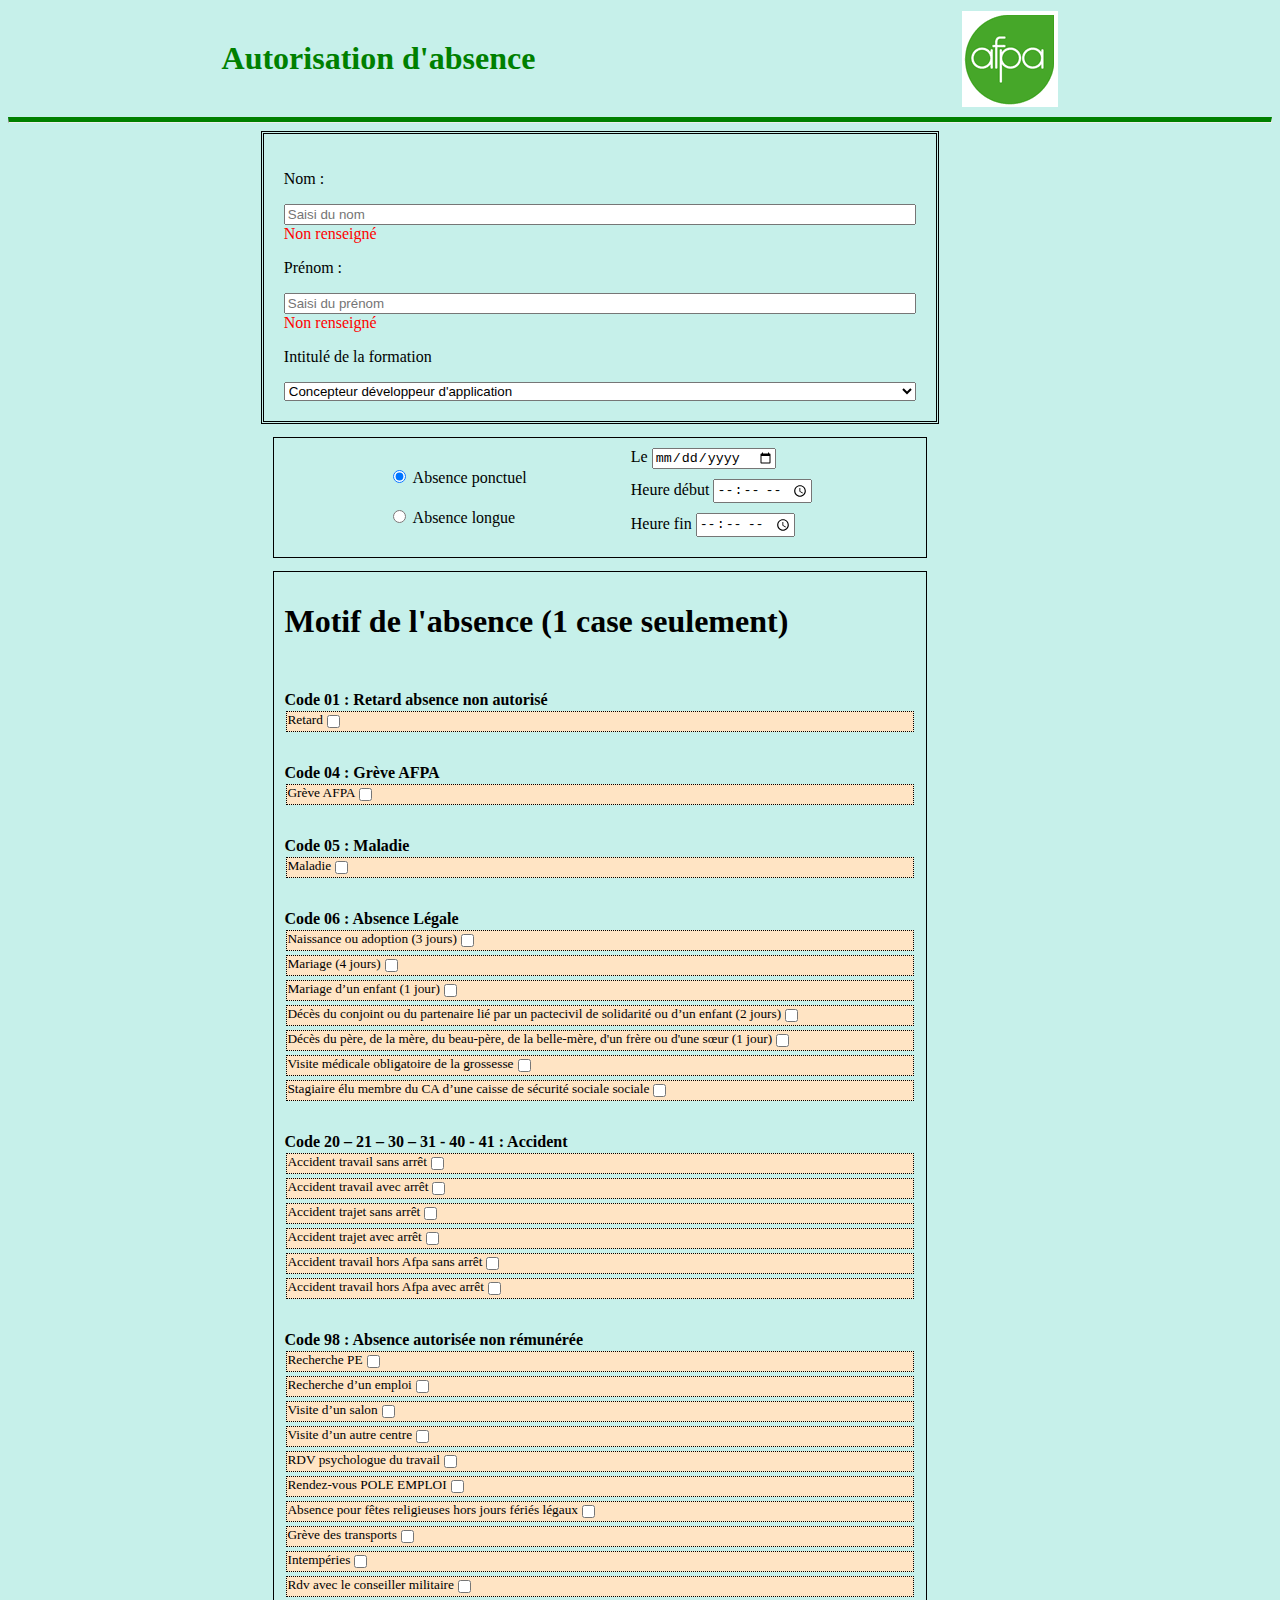
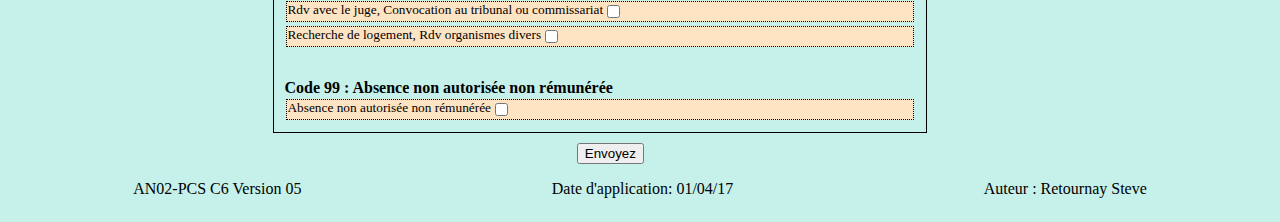
<file: index.html>
<!DOCTYPE html>
<html lang="fr">

<head>
    <meta charset="UTF-8">
    <meta name="viewport" content="width=device-width, initial-scale=1.0">
    <link rel="stylesheet" href="style/style.css">
    <link rel="shortcut icon" href="ressources/afpa.gif" type="image/x-icon">
    <title>Formulaire d'absence</title>
</head>

<body>
    <header>
        <div class="header">
            <p class="titre">Autorisation d'absence</p> <img src="ressources/afpa.gif" alt="logo Afpa"
                class="logo_afpa">
        </div>
        <hr class="separation_titre">
    </header>
    <form action="signature.html" method="get">
        <section class="Renseignements">
            <p>Nom :</p> <input type="text" name="nom" id="nom" placeholder="Saisi du nom" required><span></span>
            <p>Prénom :</p> <input type="text" name="prenom" id="prenom" placeholder="Saisi du prénom" required><span></span>
            <p>Intitulé de la formation</p> <select title="Liste des formations" name="listeFormation" id="listeFormation">
                <option value="choix1">Concepteur développeur d'application</option>
                <option value="choix2">Développeur web et mobile</option>
                <option value="choix3">Technicien système et réseau</option>
                <option value="choix4">Technicien Helpdesk</option>
                <option value="choix5">Administrateur d'infrastructures sécurisés
                </option>
            </select>
        </section>
        <section id="Duree" class="Duree">
            <div class="choix">
                <label>
                    <input type="radio" title="Absence ponctuel" class="absence" name="absence" id="ponctuel"
                        onclick="remplirDuree()" value="ponctuel"> Absence ponctuel
                </label>
                <label><input type="radio" title="Absence longue" name="absence" id="longue" onclick="remplirDuree()"
                        value="longue"> Absence longue</label>
            </div>
        </section>
        <article id="Raisons" class="Raisons"></article>
        <button type="submit" id="submit" class="submit">Envoyez</button>
    </form>
    <footer>
        <div class="footer">
            <p>AN02-PCS C6 Version 05</p>
            <p>Date d'application: 01/04/17</p>
            <p>Auteur : Retournay Steve</p>
        </div>
    </footer>
</body>
<script src="script/utilitaires.js"></script>
<script src="script/script.js"></script>

</html>
</file>
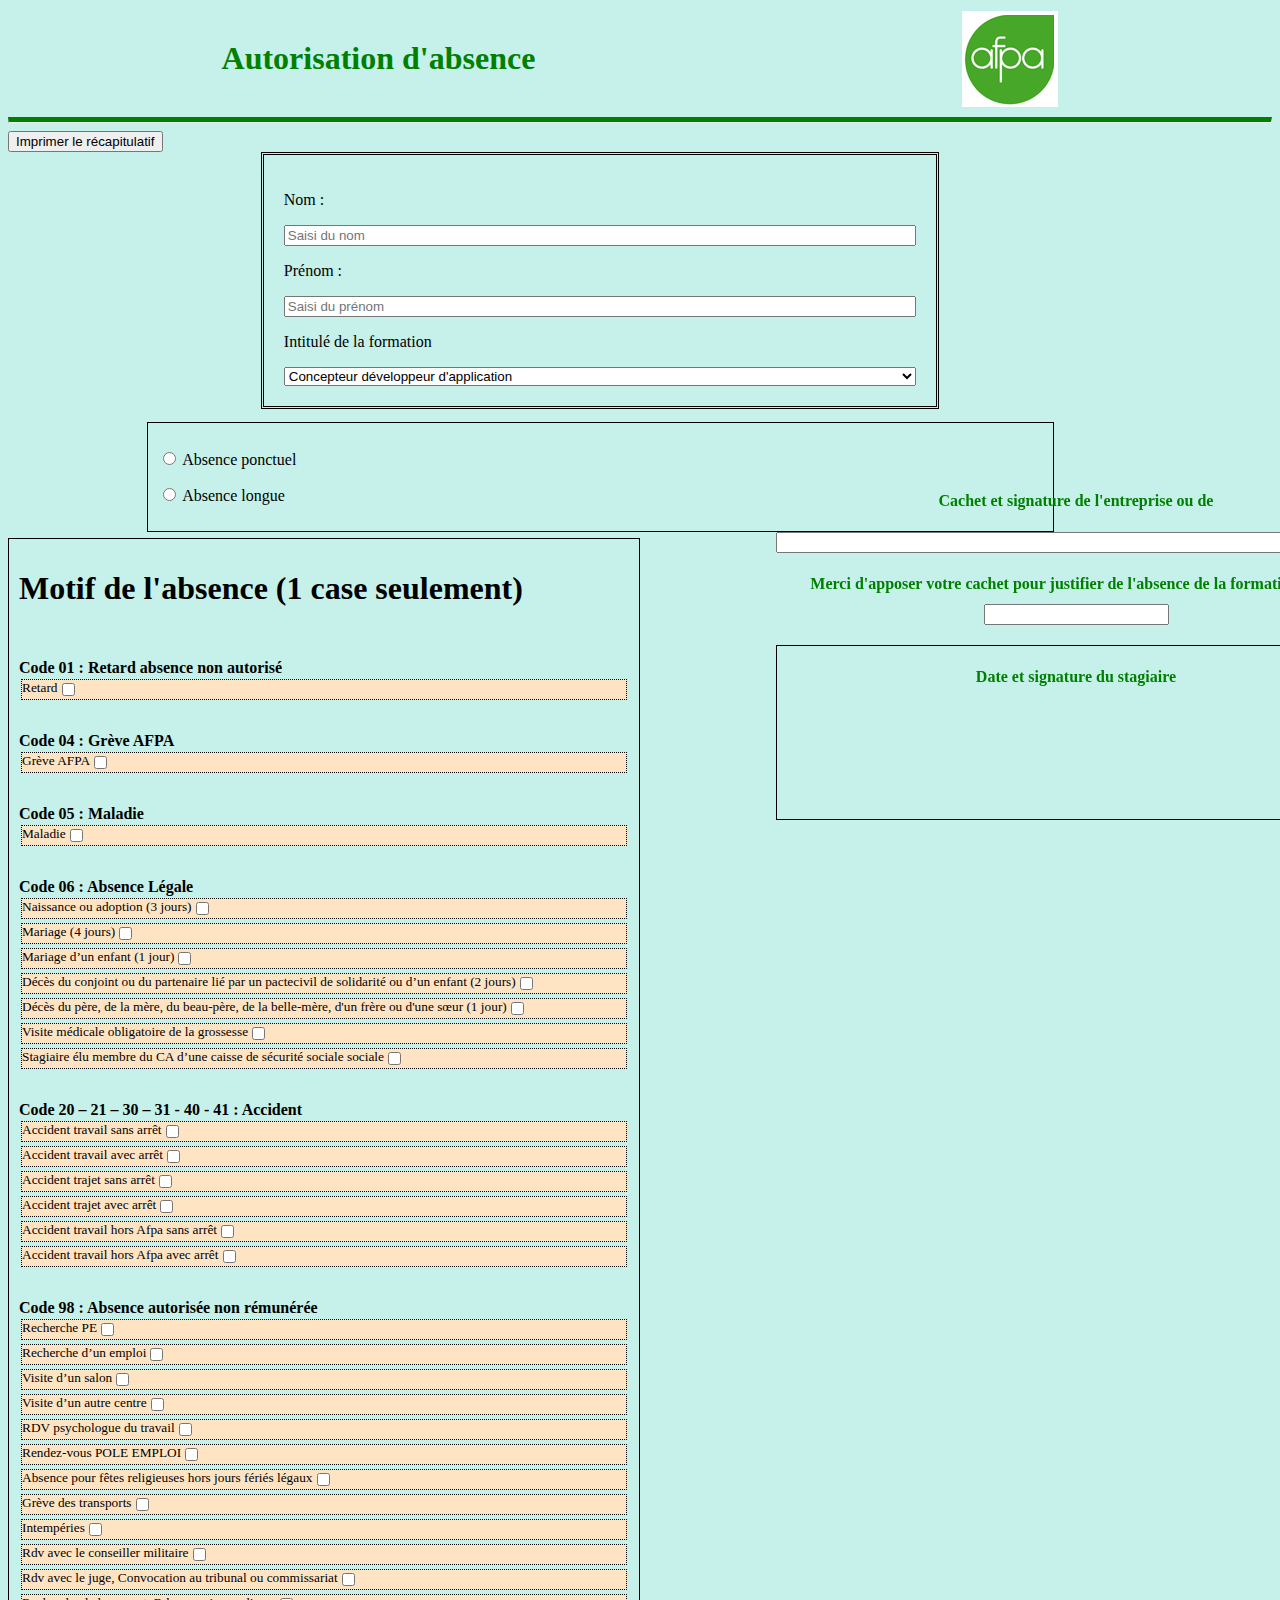
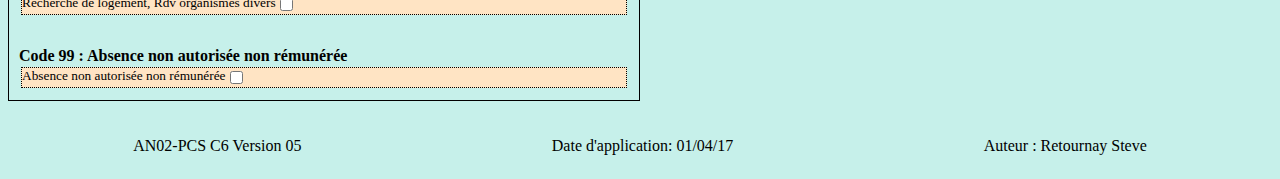
<file: signature.html>
<!DOCTYPE html>
<html lang="en">

<head>
    <meta charset="UTF-8">
    <meta http-equiv="X-UA-Compatible" content="IE=edge">
    <meta name="viewport" content="width=device-width, initial-scale=1.0">
    <link rel="stylesheet" href="style/signature.css">
    <link rel="shortcut icon" href="ressources/afpa.gif" type="image/x-icon">
    <title>Autorisation d'absence
    </title>
</head>

<body>
    <header>
        <div class="header">
            <p class="titre">Autorisation d'absence</p> <img src="ressources/afpa.gif" alt="logo Afpa"
                class="logo_afpa">
        </div>
        <hr class="separation_titre">
    </header>
    <button onclick="window.print()" class="Imprimer">Imprimer le récapitulatif</button>
    <main id="form" class="form">
    <section class="Renseignements">
        <p>Nom :</p> <input type="text" name="Nom" id="nom" placeholder="Saisi du nom">
        <p>Prénom :</p> <input type="text" name="Prenom" id="prenom" placeholder="Saisi du prénom">
        <p>Intitulé de la formation</p> <select title="Liste des formations" name="listeFormation" id="listeFormation">
            <option value="choix1">Concepteur développeur d'application</option>
            <option value="choix2">Développeur web et mobile</option>
            <option value="choix3">Technicien système et réseau</option>
            <option value="choix4">Technicien Helpdesk</option>
            <option value="choix5">Administrateur d'infrastructures sécurisés
            </option>
        </select>
    </section>
    <section id="Duree" class="Duree">
        <div id="choixAbsence">
            <p>
                <input type="radio" label="Absence ponctuel" class="absence" name="absence" id="ponctuel" onclick="remplirDuree()" value="ponctuel"> Absence ponctuel
            </p>
            <p><input type="radio" label="Absence longue" name="absence" id="longue" onclick="remplirDuree()" value="longue"> Absence longue</p>
        </div>
    </section>
    </main>
    <main class="grid">
        <article id="Raisons" class="Raisons"></article>
        <article id="Signature" class="signature">
            <section class="Signature_entreprise">
                <p>Cachet et signature de l'entreprise ou de</p>
                <input type="text" name="entreprise" title="Nom de l'entreprise" id="entreprise" placeholder="">
                <p>Merci d'apposer votre cachet pour justifier de l'absence de la formation de M. <input type="text" title="Nom de l'absent" name="absent" id="absent" placeholder=""></p>
                <section class="Signature_stagiaire"> 
                 <p>Date et signature du stagiaire</p>
                </section>
            </section>
        </article>
    </main>
    <footer>
        <div class="footer">
            <p>AN02-PCS C6 Version 05</p>
            <p>Date d'application: 01/04/17</p>
            <p>Auteur : Retournay Steve</p>
        </div>
    </footer>
</body>
<script src="script/utilitaires.js"></script>
<script src="script/signature.js"></script>

</html>
</file>
<file: style/style.css>
body {
    background-color: #c6f0ea;
}

.Renseignements input:invalid + span:after {
    content: 'Non renseigné';
    color: red;
}

.Renseignements input:valid + span:after {
    content: 'Renseigné';
    color: darkgreen;
}

.titre {
    font-size: xx-large;
    color: green ;
    font-weight: bolder;
}

.header {
    display: flex;
    justify-content: space-around;
}

.logo_afpa {
    object-fit: contain;
}

.separation_titre {
    size: 20px;
    border-top: 5px solid green;
}

.separation_footer {
    border-top: 5px solid green;
    position: absolute;
}

.Duree {
    margin-top: 1%;
    border: 1px solid black;
    padding: 10px;
    justify-content: center;
    display: flex;
    justify-content: space-evenly;
    position: relative;
    left: 21%;
    width: 50%;
}

.choix {
    display: flex;
    justify-content: space-evenly;
    flex-direction: column;
}

.Renseignements {
    border: 3px double black;
    padding: 20px ;
    display: flex;
    justify-content: center;
    flex-direction: column;
    position: relative;
    left: 20%;
    width: 50%;
}

.date {
    display: flex;
    flex-direction: column;
    justify-content: space-around;
}

.date label {
    margin-bottom: 10px;
}

.Raisons {
    margin-top: 1%;
    border: 1px solid black;
    padding: 10px;
    flex-direction: column;
    display: flex;
    justify-content: space-around;
    position: relative;
    left: 21%;
    width: 50%;
}

.Raisons label {
    display: flex;
    font-size: smaller;
    width: auto;
    background-color: bisque;
    border: 1px dotted black;
    margin: 2px;
}

.Raisons label:hover {
    background-color: lightsalmon;
}

.footer {
    display: flex;
    justify-content: space-around;
    bottom: 2%;
    width: 100%;
}

.submit {
    position: relative;
    left: 45%;
    margin-top: 10px;
}
</file>
<file: style/signature.css>
body {
    background-color: #c6f0ea;
}

.titre {
    font-size: xx-large;
    color: green;
    font-weight: bolder;
}

.header {
    display: flex;
    justify-content: space-around;
}

.logo_afpa {
    object-fit: contain;
}

.separation_titre {
    size: 20px;
    border-top: 5px solid green;
}

.separation_footer {
    border-top: 5px solid green;
    position: absolute;
}

.Duree {
    margin-top: 1%;
    border: 1px solid black;
    padding: 10px;
    display: flex;
    justify-content: space-evenly;
    flex-direction: column;
    position: relative;
    width: auto;
}

.date {
    display: flex;
    flex-direction: column;
    justify-content: space-around;
}

.date label {
    margin-bottom: 10px;
}

.Renseignements {
    border: 3px double black;
    padding: 20px;
    display: flex;
    justify-content: center;
    flex-direction: column;
    position: relative;
    width: auto;
}

.Raisons {
    margin-top: 1%;
    border: 1px solid black;
    padding: 10px;
    flex-direction: column;
    display: flex;
    justify-content: space-around;
    position: relative;
    width: auto;
}

.Raisons label {
    display: flex;
    font-size: smaller;
    width: auto;
    background-color: bisque;
    border: 1px dotted black;
    margin: 2px;
}

.footer {
    display: flex;
    justify-content: space-around;
    width: 100%;
    margin-top: 20px;
}

.submit {
    position: relative;
    left: 45%;
    margin-top: 10px;
}

.signature {
    color: green;
    font-weight: bold;
    justify-content: center;
    display: flex;
}

.Signature_stagiaire {
    border: 1px solid black;
    justify-content: center;
    display: flex;
    height: 200px;
    width: auto;
}

@media screen and (min-width: 915px) {
    #date {
        flex-direction: row;
        justify-content: space-around;
    }

    .Renseignements {
        left: 20%;
        width: 50%;
    }

    .Duree {
        left: 11%;
        width: 70%;
    }

    .grid {
        display: grid;
        grid-template-columns: 50% 50%;
    }

    .signature {
        position: fixed;
        left: 45%;
        bottom: 80px;
        height: 350px;
        width: 1000px;
    }

    .Raisons {
        grid-column-start: 1;
    }

    .Signature_entreprise {
        display: flex;
        flex-direction: column;
        text-align: center;
        padding: 0% 20%;
        line-height: 30px;
    }
}

@media print {
    
    /**
    * Reset global de toutes les propriétés
    */
    * {
        all: unset;
        display: revert;
        font-size: small;
    }

    *,
    *::before,
    *::after {
        box-sizing: border-box;
    }

    img {
        max-width: 100%;
    }

    input,
    textarea,
    select {
        all: revert;
    }

    /**
    * Taille de polices globales (13pt=16px), couleur de texte et de fond
    * Famille de police en serif (avec empattements)
    */

    body {
        font-family: Georgia, "Times New Roman", Times, serif;
        font-size: 13pt;
        line-height: 1.5;
        background-color: #fff !important;
        color: #000 !important;
    }

    h1 {
        font-size: 24pt;
    }

    h2 {
        font-size: 20pt;
        margin-top: 20pt;
    }

    h5,
    h6 {
        font-size: 13pt;
        margin-top: 14pt;
    }

    /**
    * Sauts de pages
    */
    ul,
    ol,
    dl,
    a,
    table,
    pre,
    blockquote {
        page-break-inside: avoid;
        /* pas de sauts au sein de ces élements */
    }

    h1,
    h2,
    h3,
    h5,
    h6,
    img,
    figure,
    caption {
        page-break-inside: avoid;
        /* pas de sauts au sein de ces élements */
        page-break-after: avoid;
        /* pas de saut après ces éléments */
    }

    ul,
    ol,
    dl {
        page-break-before: avoid;
        /* pas de sauts avant de ces élements */
    }

    /**
    * Liens
    */

    a,
    a:link,
    a:visited {
        background:
            transparent !important;
        color: unset;
        font-weight: 700;
        text-decoration: underline !important;
    }

    a[href^=http]:after,
    a[href^=https]:after {
        content: " (" attr(href) ")";
        /* affichage des URL des liens externes */
    }

    /**
    * Masquage des vidéos
    */

    video,
    object,
    iframe {
        display: none !important;
        width: 0 !important;
        height: 0 !important;
        overflow: hidden !important;
    }

    /**
    * Classes utilitaires
    */

    .u-print {
        display: block;
        display: revert !important;
        /* affichage des éléments de classe u-print */
    }

    .u-no-print {
        display: none !important;
        /* masquage des éléments de classe u-no-print */
    }

    .Imprimer {
        display: none;
    }

    header {
        display: none;
    }

    .titre {
        font-size: medium;
    }

    .form {
        display: flex;
        flex-direction: row;
        justify-content: space-around;
        position: relative;
        top: 0%;
        margin: 20px 0px;
    }

    .Renseignements {
        border: none;
        grid-column-start: 1;
        margin: 0px 10px;
        width: 50%;
        padding: 0px 5px;
    }

    .signature {
        position: absolute;
        right: 0%;
        bottom: 0%;
        height: 375px;
        width: 300px;
    }


    .Duree {
        grid-column-start: 2;
        border: none;
        margin: 0%;
    }

    .Raisons {
        all : unset;
        margin: 5px;
        overflow: visible;
        border: 1px solid black;
        padding: 10px;
    }

    .Raisons label {
        display: flex;
        font-size: x-small;
        width: auto;
        background-color: bisque;
        border: 1px dotted black;
        margin: 2px;
    }

    .grid {
        font-size: 1px;
        display: grid;
        grid-template-columns: 1fr 1fr;
    }

    .footer {
        display: none;
    }

    .Raisons h4 {
        margin: 0px !important;
    }

    

}
</file>
